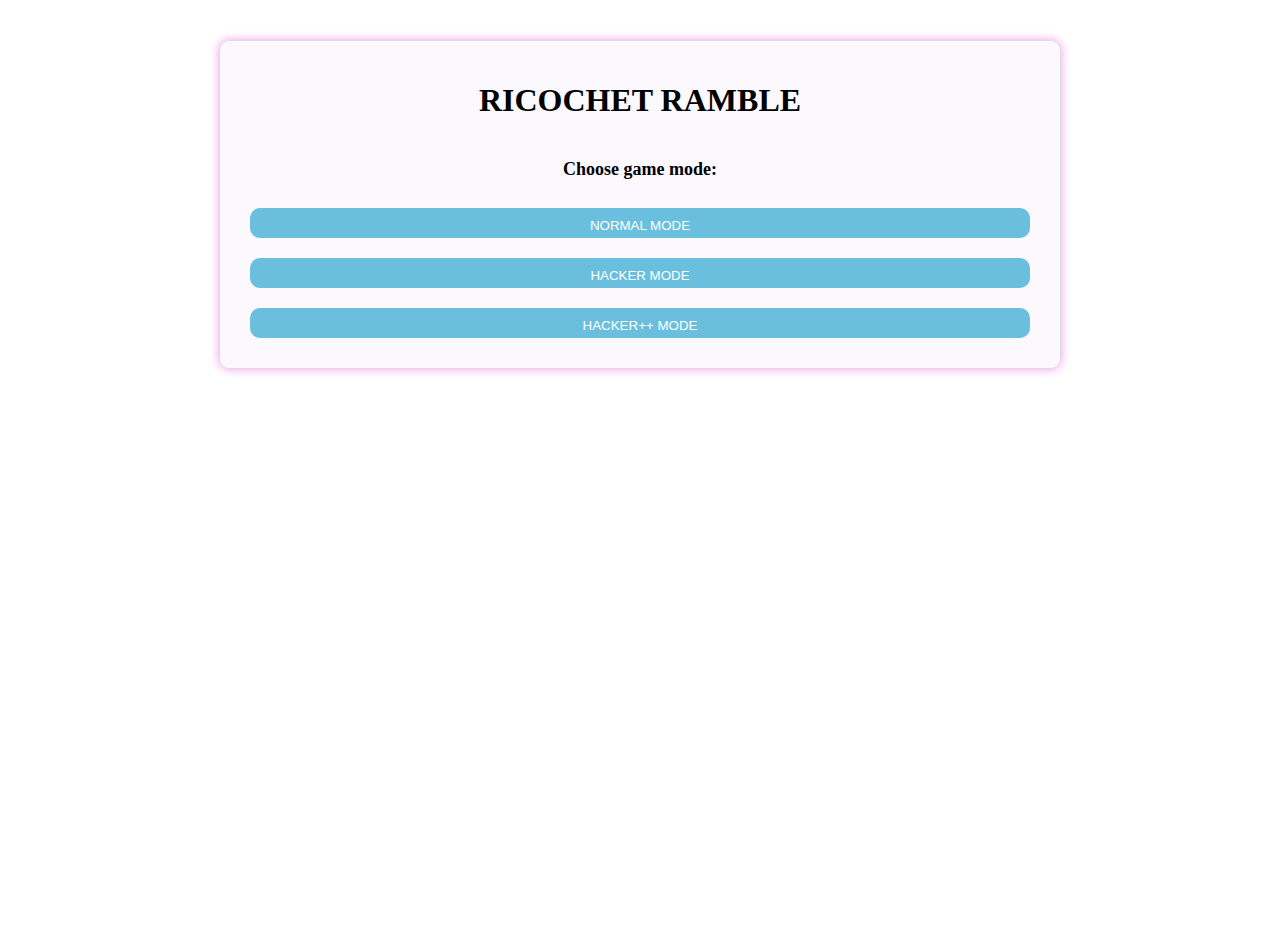
<file: index.html>
<!DOCTYPE html>
<html lang="en">
<head>
    <meta charset="UTF-8">
    <meta name="viewport" content="width=device-width, initial-scale=1.0">
    <title>Game Landing Page</title>
    <style>
        body {
            text-align: center;
            background-image: url("https://static.vecteezy.com/system/resources/previews/003/303/295/non_2x/mountains-background-game-vector.jpg");
            background-size: 100% 100%;
            background-repeat: no-repeat;
            width: 100%;
            height: 100vh;
            margin: 0;
        }
       .container {
            display: flex;
            flex-direction: column;
            max-width: 800px;
            margin: 40px auto;
            padding: 20px;
            background-color: #f8f4fb90;
            border: 1px solid #dddddd;
            border-radius: 10px;
            box-shadow: 0 0 10px rgba(238, 9, 215, 0.423);
        }
       .mode-button {
            background-color: #6abfde;
            color: #ffffff;
            padding: 10px 10px;
            border: none;
            border-radius: 10px;
            cursor: pointer;
            margin: 10px;
            height: 30px;
        }
       .mode-button:hover {
            background-color: #c489e4;
        }
        p {
            font-weight: 700;
            font-size: large;
        }
        @media screen and (max-width: 600px) {
           .container {
                max-width: 90%;
                margin: 20px auto;
            }
           .mode-button {
                font-size: medium;
                padding: 5px 15px;
                height: auto;
            }
            body {
                overflow: hidden;
            }
        }
    </style>
</head>
<body>
    <div class="container">
        <h1>RICOCHET RAMBLE</h1>
        <p>Choose game mode:</p>
        <button class="mode-button" onclick="window.location.href='./Normalmode/chess.html'">
             NORMAL MODE
        </button>
        <button class="mode-button" onclick="window.location.href='./HackerMode/chess1.html'">
            HACKER MODE
        </button>
        <button class="mode-button" onclick="window.location.href='./HackerPlusMode/restart.html'">
            HACKER++ MODE
        </button>
    </div>
</body>
</html>
</file>
